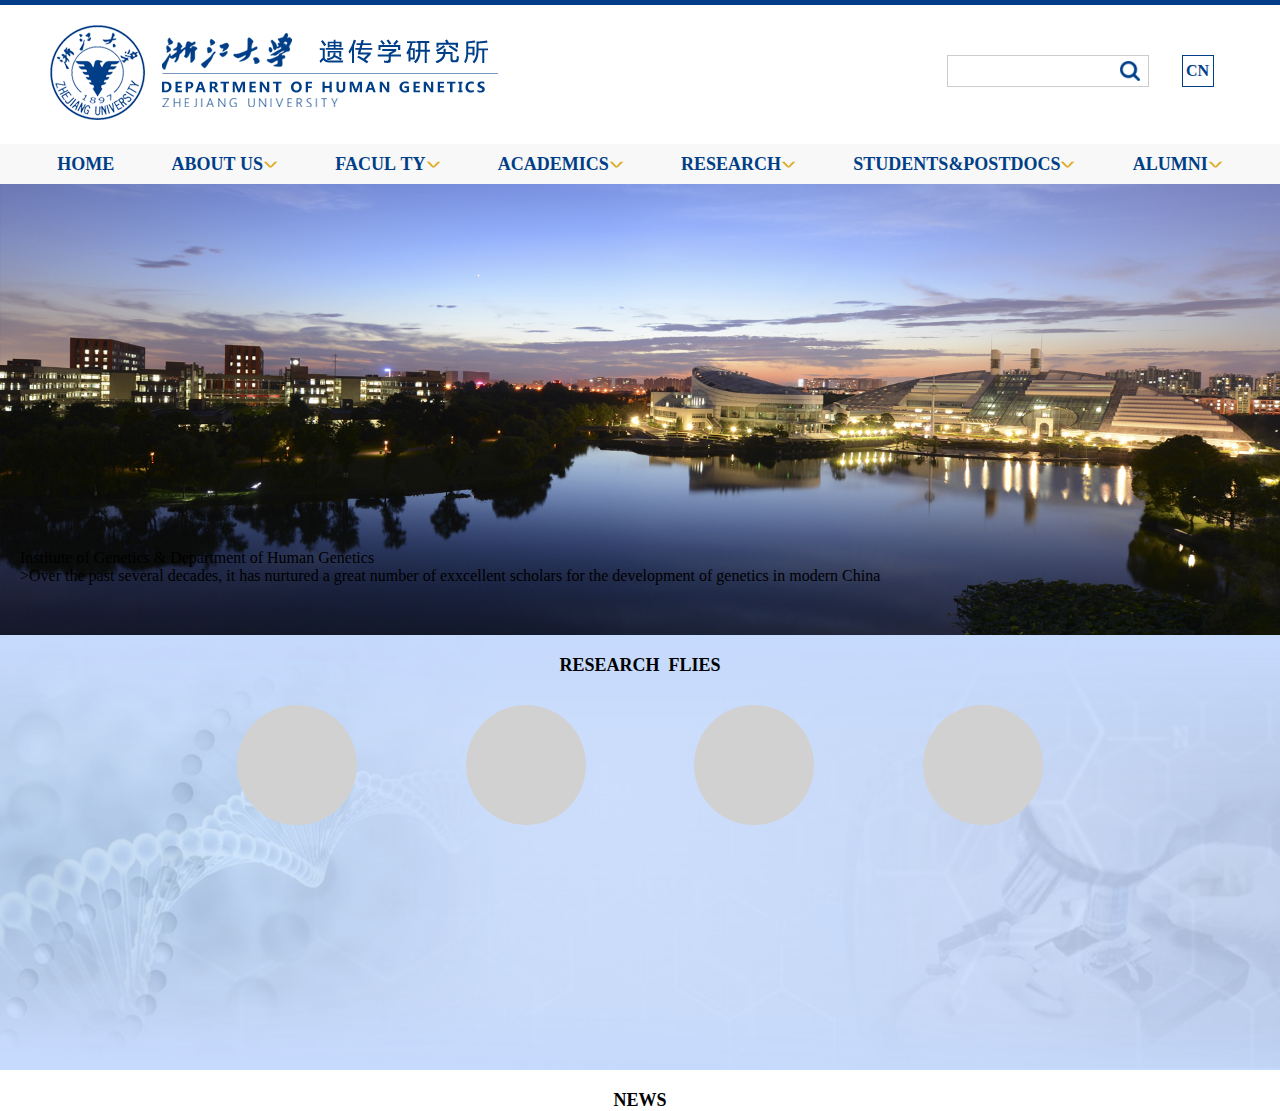
<file: index.html>
<!DOCTYPE html>
<html lang="en">

<head>
    <meta charset="UTF-8">
    <meta name="viewport" content="width=device-width, initial-scale=1.0">
    <title>遗传研究所</title>
    <link rel="stylesheet" type="text/css" href="css/index.css">
</head>

<body>
    <div class="box">
        <!-- top顶部 -->
        <div class="top">
            <!-- 顶部top矩形 -->
            <div class="topRec"></div>
            <!-- 顶部top的logo和输入搜索框 -->
            <div class="topLogo">
                <div class="logo2"><img src="imges/logo2 .png" alt="logo2"></div>
                <div class="navRec">
                    <input type="text" class="searchBox">
                    <!-- 文字导航栏 -->
                    <div class="searchCN"><strong>CN</strong></div>
                </div>
            </div>
            <!-- 顶部的导航栏 -->
            <div class="topNav">
                <ul class="topul">
                    <li>HOME</li>
                    <li>ABOUT&nbsp;US <img src="imges/顶部箭头.png" alt="imges/顶部箭头.png"></li>
                    <li>FACUL&nbsp;TY<img src="imges/顶部箭头.png" alt="imges/顶部箭头.png"></li>
                    <li>ACADEMICS<img src="imges/顶部箭头.png" alt="imges/顶部箭头.png"></li>
                    <li>RESEARCH<img src="imges/顶部箭头.png" alt="imges/顶部箭头.png"></li>
                    <li>STUDENTS&POSTDOCS<img src="imges/顶部箭头.png" alt="imges/顶部箭头.png"></li>
                    <li>ALUMNI<img src="imges/顶部箭头.png" alt="imges/顶部箭头.png"></li>
                </ul>
            </div>
        </div>
    </div>
    <!-- banner -->
    <div class="box">
        <div class="banner">
            <div class="rotShadow">
                <img src="imges/rotShadow.png">
            </div>
            <!-- 轮播图 -->
            <div class="rotation">
                <img src="imges/Rotation1.png">
                <p class="text">Institute of Genetics & Department of Human Genetics<br>>Over the past several decades, it has nurtured a great number of exxcellent scholars for the development of genetics in modern China</p>

            </div>
        </div>
    </div>
    <!-- researchFiles -->
    <div class="box">
        <div class="researchFiles">
            <div class="researchImges">
                <img src="imges/bg1.png" alt="bg1" class="bg1">
                <img src="imges/bg2.png" alt="bg2" class="bg2">
            </div>
            <div class="title">
                <p>RESEARCH &nbsp;FLIES</p>
            </div>
            <!-- 四个圆 -->
            <div class="circles">
                <div class="circle"></div>
                <div class="circle"></div>
                <div class="circle"></div>
                <div class="circle"></div>
            </div>
        </div>
    </div>
    <div class="box">
        <div class="news">
            <div class="title">
                <p>NEWS</p>
            </div>
            <div class="groups">
                <div class="imgNew"></div>
                <div class="imgNew"></div>
            </div>
            <div class="groups">
                <div class="new"></div>
                <div class="new"></div>
                <div class="new"></div>
            </div>
        </div>
    </div>
</body>

</html>
</file>
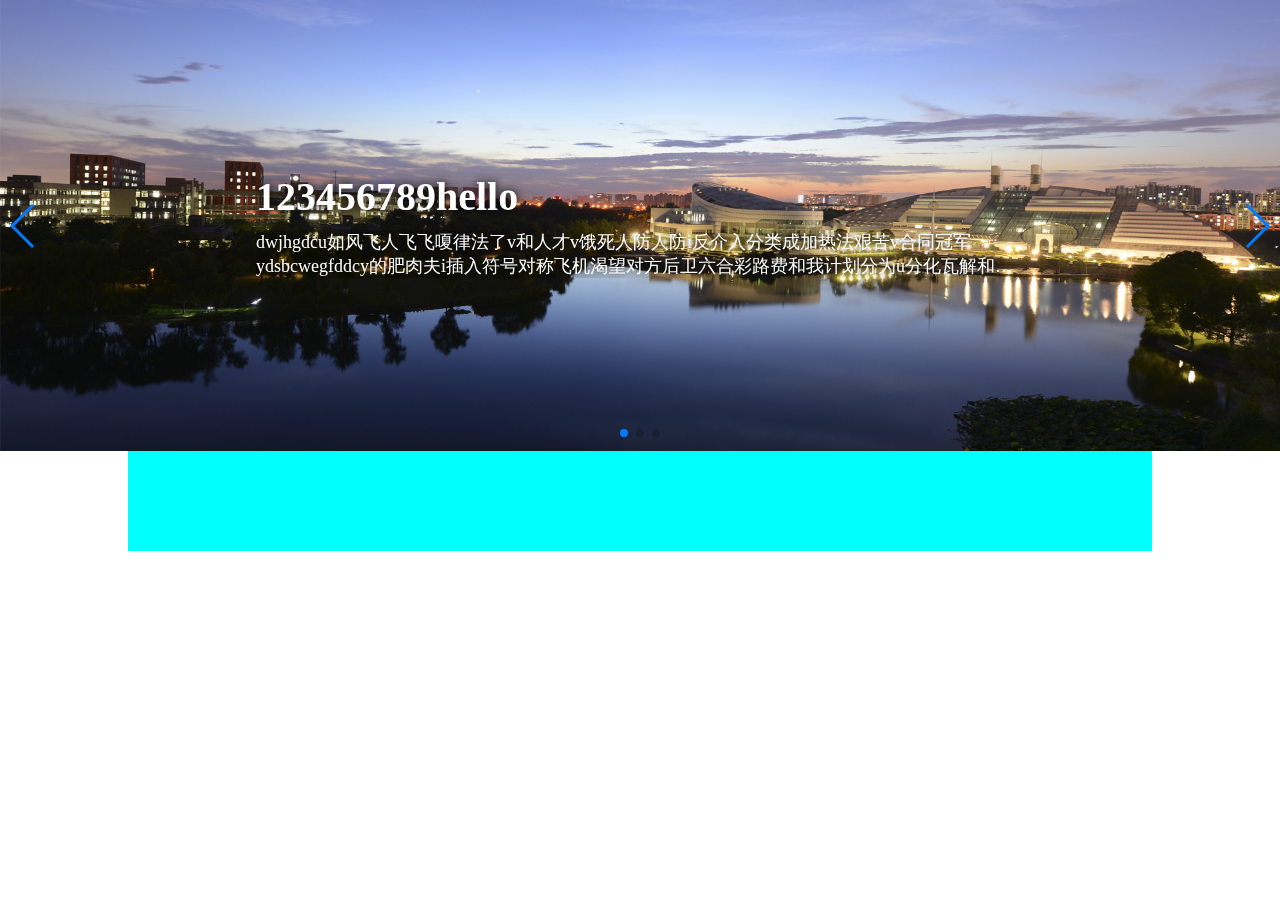
<file: html/banner.html>
<!DOCTYPE html>
<html lang="en">

<head>
    <meta charset="UTF-8">
    <meta name="viewport" content="width=device-width, initial-scale=1.0">
    <title>Document</title>
    <link rel="stylesheet" href="../css/swiper.min.css">
    <link rel="stylesheet" href="../css/banner.css">
</head>

<body>
    <div class="swiper-container">
        <div class="swiper-wrapper">
            <div class="swiper-slide">
                <div class="slide-wrap">
                    <img src="../images/banner1.png" alt="">
                    <div class="introduction">
                        <h2>123456789hello</h2>
                        <p>dwjhgdcu如风飞人飞飞嗄律法了v和人才v饿死人防人防i反介入分类成加热法艰苦v合同冠军ydsbcwegfddcy的肥肉夫i插入符号对称飞机渴望对方后卫六合彩路费和我计划分为u分化瓦解和而返回武侯祠大街库存呢夫i疯狂金日成就无法te</p>
                    </div>
                </div>
            </div>
            <div class="swiper-slide">
                <div class="slide-wrap">
                    <img src="../images/banner1.png" alt="">
                    <div class="introduction">
                        <h2>123456789hello</h2>
                        <p>dwjhgdcu如风飞人飞飞嗄律法了v和人才v饿死人防人防i反介入分类成加热法艰苦v合同冠军ydsbcwegfddcy的肥肉夫i插入符号对称飞机渴望对方后卫六合彩路费和我计划分为u分化瓦解和而返回武侯祠大街库存呢夫i疯狂金日成就无法te</p>
                    </div>
                </div>
            </div>
            <div class="swiper-slide">
                <div class="slide-wrap">
                    <img src="../images/banner1.png" alt="">
                    <div class="introduction">
                        <h2>123456789hello</h2>
                        <p>dwjhgdcu如风飞人飞飞嗄律法了v和人才v饿死人防人防i反介入分类成加热法艰苦v合同冠军ydsbcwegfddcy的肥肉夫i插入符号对称飞机渴望对方后卫六合彩路费和我计划分为u分化瓦解和而返回武侯祠大街库存呢夫i疯狂金日成就无法te</p>
                    </div>
                </div>
            </div>

        </div>
        <!-- 分页器 -->
        <div class="swiper-pagination"></div>

        <!-- 导航按钮 -->
        <div class="swiper-button-prev"></div>
        <div class="swiper-button-next"></div>

        <!-- 滚动条 -->
        <!-- <div class="swiper-scrollbar"></div> -->
    </div>
    <!-- 导航等组件可以放在container之外 -->
    <div class="box"></div>
</body>
<script src="../js/swiper.min.js"></script>
<script>
    var mySwiper = new Swiper('.swiper-container', {
        // direction: 'vertical', // 垂直切换选项,默认水平方向
        loop: true, // 循环模式选项
        autoplay: true, //自动轮播
        // 如果需要分页器
        pagination: {
            el: '.swiper-pagination',
        },

        // 如果需要前进后退按钮
        navigation: {
            nextEl: '.swiper-button-next',
            prevEl: '.swiper-button-prev',
        },

        // 如果需要滚动条
        // scrollbar: {
        //     el: '.swiper-scrollbar',
        // },
    })
</script>

</html>
</file>
<file: css/index.css>
* {
    margin: 0;
    padding: 0;
    list-style: none;
}

body {
    min-width: 600px;
}

.box {
    width: 100%;
}

.title {
    position: absolute;
    top: 10px;
    left: 50%;
    transform: translate(-50%, -50%);
    font-weight: bold;
    font-size: 18px;
    margin: 20px 0;
}


/* top顶部 */

.top {
    width: 100%;
    min-width: 600px;
    margin: 0 auto;
    display: -webkit-flex;
    justify-content: space-between;
    flex-wrap: wrap;
}

.top .topRec {
    width: 100%;
    height: 5px;
    background-color: rgb(0, 63, 136);
    display: flex;
    justify-content: space-between;
}


/* 顶部logo */

.top .topLogo {
    width: 100%;
    display: -webkit-flex;
    justify-content: space-between;
}

.top .logo2 {
    box-sizing: border-box;
    margin: 20px 50px;
}

.top .navRec {
    width: 300px;
    display: flex;
    justify-content: space-around;
    margin: 50px 50px;
}

.top .searchBox {
    width: 200px;
    height: 30px;
    border: 1px solid #ccc;
    align-items: 30px;
    /* margin: 50px 10px; */
    background: url(../imges/magnifier.png) no-repeat 172px 5px;
    background-size: 20px 20px;
}

.top .searchCN {
    width: 30px;
    height: 30px;
    border: 1px solid rgb(0, 63, 136);
    /* margin: 50px 0; */
    text-align: center;
    line-height: 30px;
    font-size: 16px;
    color: rgb(0, 63, 136);
}

.top .topNav {
    width: 100%;
    background-color: rgb(248, 248, 248);
}


/* 文字导航栏 */

.top .topNav .topul {
    width: 100%;
    height: 40px;
    display: flex;
    justify-content: space-evenly;
}

.top .topNav .topul li {
    height: 40px;
    font-size: 18px;
    color: rgb(0, 63, 136);
    line-height: 40px;
    font-weight: bold;
    /* text-align: center; */
    display: flex;
    align-items: center;
}


/* banner */

.banner {
    width: 100%;
}

.banner .rotation {
    width: 100%;
    min-width: 600px;
    display: flex;
    justify-content: center;
    align-items: center;
    background-color: rgb(0, 63, 136);
    position: relative;
}

.banner .rotation img {
    display: block;
    width: auto;
    height: auto;
    max-width: 100%;
    max-height: 100%;
}


/* 文字 */

.banner .rotation .text {
    position: absolute;
    bottom: 50px;
    left: 20px;
}

.banner .rotShadow {
    width: auto;
    height: auto;
    position: absolute;
    bottom: 0;
    left: 0;
    z-index: 10;
    color: #fff;
}


/* researchFiles */

.researchFiles {
    width: 100%;
    position: relative;
}

.researchFiles .researchImges {
    width: 100%;
    min-width: 600px;
    background-color: rgb(198, 218, 253);
    display: flex;
    justify-content: center;
    align-items: center;
}

.researchFiles .researchImges img {
    min-width: 600px;
    display: block;
    width: auto;
    height: auto;
    max-width: 100%;
    max-height: 100%;
}

.researchImges .bg1 {
    position: absolute;
    left: 0;
    top: 0;
}

.researchFiles .circles {
    width: 80%;
    min-width: 600px;
    position: absolute;
    left: 10%;
    top: 30px;
    display: flex;
    justify-content: space-evenly;
    flex-wrap: wrap;
}

.researchFiles .circle {
    width: 120px;
    height: 120px;
    border-radius: 120px;
    background-color: #d1d1d1;
    margin-top: 40px;
}


/* news */

.news {
    width: 100%;
    background-color: #fff;
    display: flex;
    justify-content: space-around;
    align-content: space-between;
    position: relative;
}

.news .groups {
    width: 80%;
    margin: 0 auto;
    display: flex;
    justify-content: space-around;
}

.news .groups .imgNew {}
</file>
<file: css/banner.css>
* {
    margin: 0;
    padding: 0;
}

.swiper-container {
    position: relative;
}

.slide-wrap {
    display: flex;
    justify-content: center;
    align-items: center;
}

.slide-wrap img {
    object-fit: contain;
    /*百度*/
    width: 100%;
    height: 100%;
}

.introduction {
    position: absolute;
    width: 80%;
    color: #fff;
}

.introduction h2 {
    font-size: 20px;
    /* 省略号 */
    overflow: hidden;
    text-overflow: ellipsis;
    white-space: nowrap;
    text-shadow: 0 0 10px #000;
    margin-bottom: 10px;
}

.introduction p {
    font-size: 12px;
    /* 多行省略号 */
    display: -webkit-box;
    -webkit-box-orient: vertical;
    -webkit-line-clamp: 2;
    overflow: hidden;
    text-shadow: 0 0 10px #000;
}

.box {
    width: 80%;
    margin: 0 auto;
    background-color: aqua;
    height: 100px;
}

@media(min-width:500px) {
    .introduction {
        width: 70%;
    }
    .introduction h2 {
        font-size: 30px;
    }
    .introduction p {
        font-size: 16px;
    }
}

@media(min-width:500px) {
    .introduction {
        width: 60%;
    }
    .introduction h2 {
        font-size: 40px;
    }
    .introduction p {
        font-size: 18px;
    }
}
</file>
